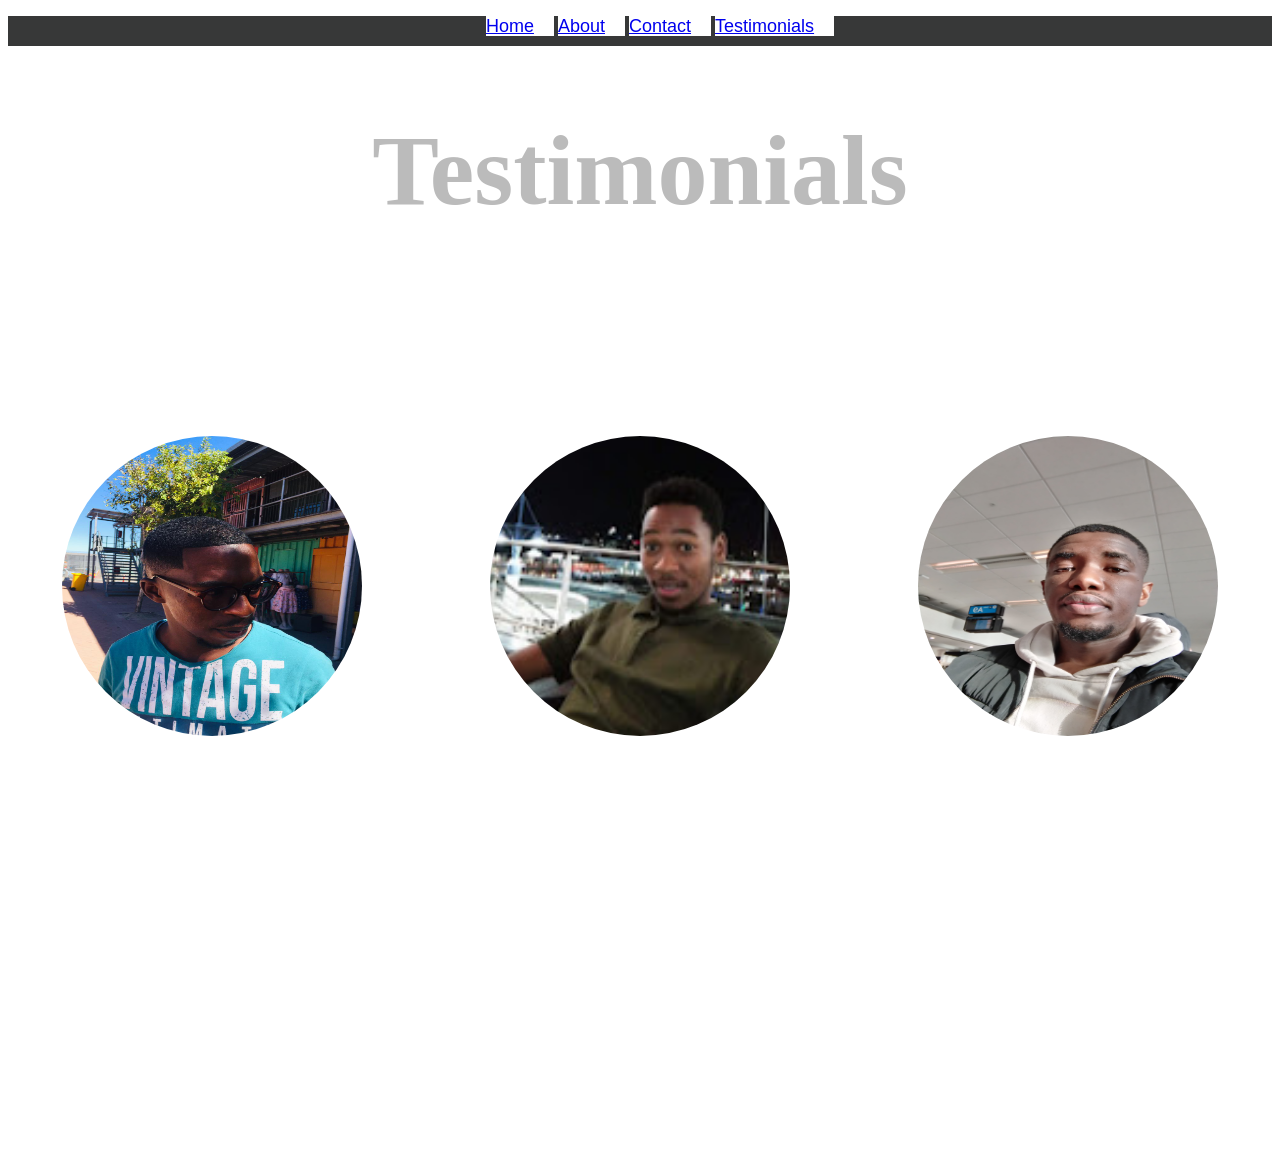
<file: testimonial.html>
<!DOCTYPE html>
<html lang="en">

<html>
<meta charset="UTF-8">
<meta name="viewport" content="width=device-width, initial-scale=1.0">
<title>Card Flips</title>


<style>
    .flip-card {
        background-color: transparent;
        width: 300px;
        height: 300px;
        perspective: 1000px;
        display: inline-block;
        margin: 50px;
        position: relative;
        top: 50px;
    }

    body {
        background-image: url(https://images.unsplash.com/photo-1633272485505-6d0346c7d46e?ixid=MnwxMjA3fDB8MHxwaG90by1wYWdlfHx8fGVufDB8fHx8&ixlib=rb-1.2.1&auto=format&fit=crop&w=1470&q=80);
        background-repeat: no-repeat;
        background-size: cover;
        text-align: center;
        background-position: center;

    }

    .flip-card-inner {
        position: relative;
        width: 100%;
        height: 100%;
        text-align: center;
        transition: transform 0.6s;
        transform-style: preserve-3d;
        /* box-shadow: 0 4px 8px 0 rgba(0, 0, 0, 0.2); */
    }

    .flip-card:hover .flip-card-inner {
        transform: rotateY(180deg);
    }

    .flip-card-front,
    .flip-card-back {
        position: absolute;
        width: 100%;
        height: 100%;
        -webkit-backface-visibility: hidden;
        backface-visibility: hidden;
    }

    .flip-card-front {
        /* background-color: rgb(0, 0, 0); */
        color: black;
        height: 250px;
        width: 250px;
        /* overflow: hidden; */
    }

    .flip-card-back {
        background-color: #788d9b;
        color: white;
        transform: rotateY(180deg);
    }

    img {
        height: 300px;
        width: 300px;
        border-radius: 100%;
    }

    .heading {
        text-align: center;
        color: #bbb;
        font-size: 100px;
    }

    h3 {
        color: white;

    }

    li {
        display: inline;
        color: rgb(255, 255, 255);
        font-family: Arial, Helvetica, sans-serif;
        background-color: white;
        padding-right: 20px;
        font-size: large;
        /* position: relative;
        right: 850px; */
        text-align: center;
    }

    nav {
        background-color: rgb(55, 56, 56);
        height: 30px;
    }

    .grid-container {
        display: grid;
        grid-template-columns: auto auto auto;
        grid-gap: 20px;
    }
</style>


</head>

<body>
    <nav>
        <ul>
            <li><a href="index.html">Home</a></li>
            <li><a href="about.html">About</a></li>
            <li><a href="contact.html">Contact</a></li>
            <li><a href="testimonial.html">Testimonials</a></li>
        </ul>
    </nav>


    <h1 class="heading">Testimonials</h1>
    <h3>Hover over the images below to see tesimonials</h3>

    <div class="grid-container">
        <div class="grid-item">
            <div class="flip-card">
                <div class="flip-card-inner">
                    <div class="flip-card-front">
                        <img src="IMG-20211007-WA0004.jpg" alt="Kagiso">
                    </div>
                    <div class="flip-card-back">
                        <h1>Lilitha Mantini</h1>
                        <p>Backend Developer</p>
                        <p>Smart guy</p>
                    </div>
                </div>
            </div>
        </div>
        <div class="grid-item">
            <div class="flip-card">
                <div class="flip-card-inner">
                    <div class="flip-card-front">
                        <img src="profile.jpg" alt="Kagiso">
                    </div>
                    <div class="flip-card-back">
                        <h1>Azabenathi Pupuma</h1>
                        <p>Full Stack Developer</p>
                        <p>Hard worker</p>
                    </div>
                </div>
            </div>
        </div>
        <div class="grid-item">
            <div class="flip-card">
                <div class="flip-card-inner">
                    <div class="flip-card-front">
                        <img src="IMG_20210627_090912.jpg" alt="Kagiso">
                    </div>
                    <div class="flip-card-back">
                        <h1>Kagiso Mphayi</h1>
                        <p>Frontend Developer</p>
                        <p>Reliable guy</p>
                    </div>
                </div>
            </div>
        </div>
        <div class="grid-item">
            <div class="flip-card">
                <div class="flip-card-inner">
                    <div class="flip-card-front">
                        <img src="IMG-20211008-WA0004.jpg" alt="Kagiso">
                    </div>
                    <div class="flip-card-back">
                        <h1>Jude Julius</h1>
                        <p>Backend Developer</p>
                        <p>Humble guy</p>
                    </div>
                </div>
            </div>
        </div>
        <div class="grid-item">
            <div class="flip-card">
                <div class="flip-card-inner">
                    <div class="flip-card-front">
                        <img src="IMG-20211008-WA0006.jpg" alt="Kagiso">
                    </div>
                    <div class="flip-card-back">
                        <h1>Bulela Gomoshe</h1>
                        <p>Full stack Developer</p>
                        <p>Great Leader</p>
                    </div>
                </div>
            </div>
        </div>
        <div class="grid-item">
            <div class="flip-card">
                <div class="flip-card-inner">
                    <div class="flip-card-front">
                        <img src="IMG-20211008-WA0005.jpg" alt="Kagiso">
                    </div>
                    <div class="flip-card-back">
                        <h1>Xola Magatya</h1>
                        <p>Frontend Developer</p>
                        <p>Always aiming high</p>
                    </div>
                </div>
            </div>
        </div>


    </div>

</body>

</html>
</file>
